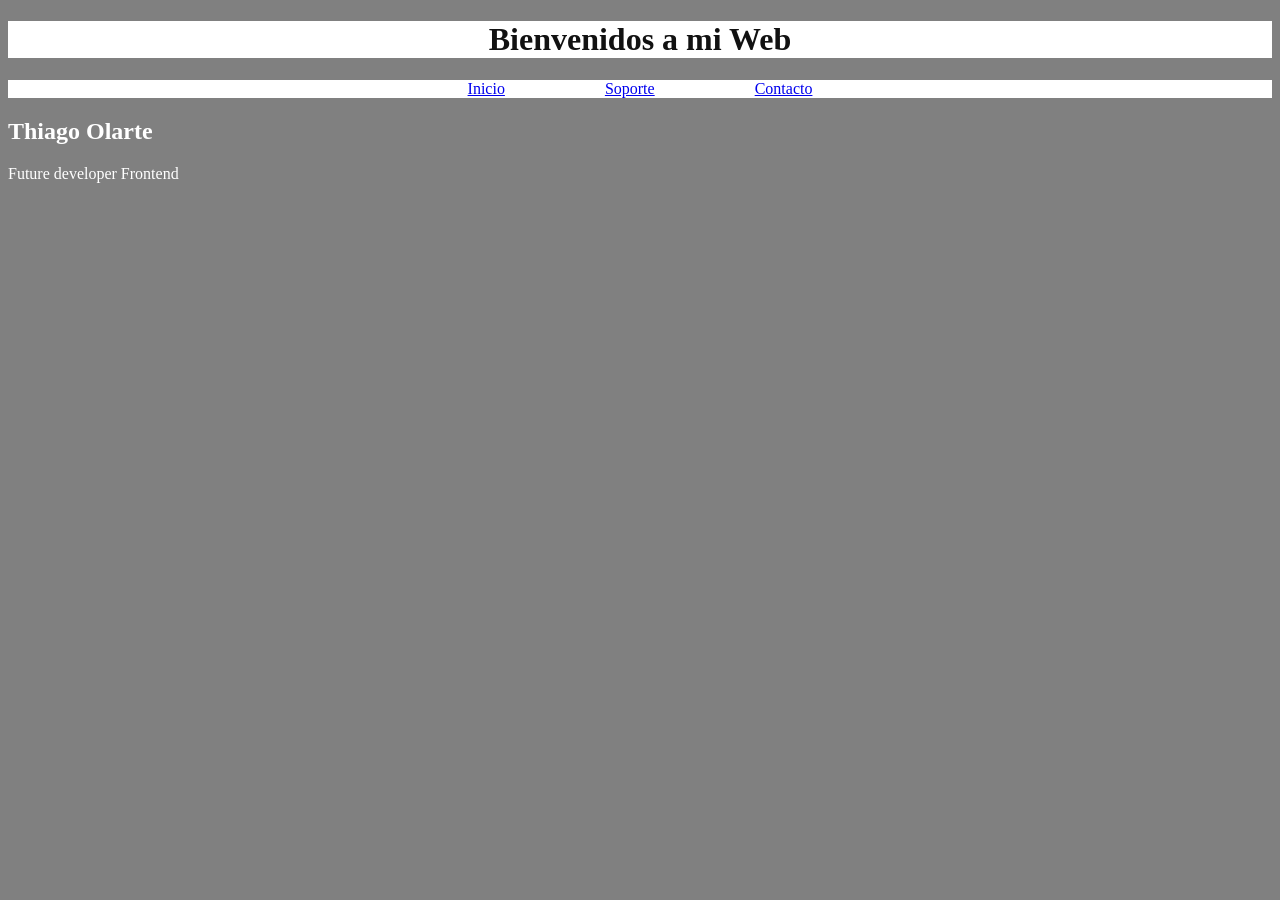
<file: practica-dia13-css-html-/index.html>
<!DOCTYPE html>
<html>
<head>
	<meta charset="utf-8">
	<meta name="viewport" content="width=device-width, initial-scale=1">
	<link rel="stylesheet" href="style.css">
	<title>Mi Pagina</title>
</head>
<body>
	<header>
		<h1 class="titulo">Bienvenidos a mi Web</h1>
		<nav>
			<a href="#">Inicio</a>
			<a href="#">Soporte</a>
			<a href="#">Contacto</a>
		</nav>
	</header>
	<main>
		<section>

		<h2>Thiago Olarte</h2>
		<p class="descripcion">Future developer Frontend</p>
		</section>
	</main>
	<footer>

	</footer>
</body>
</html>
</file>
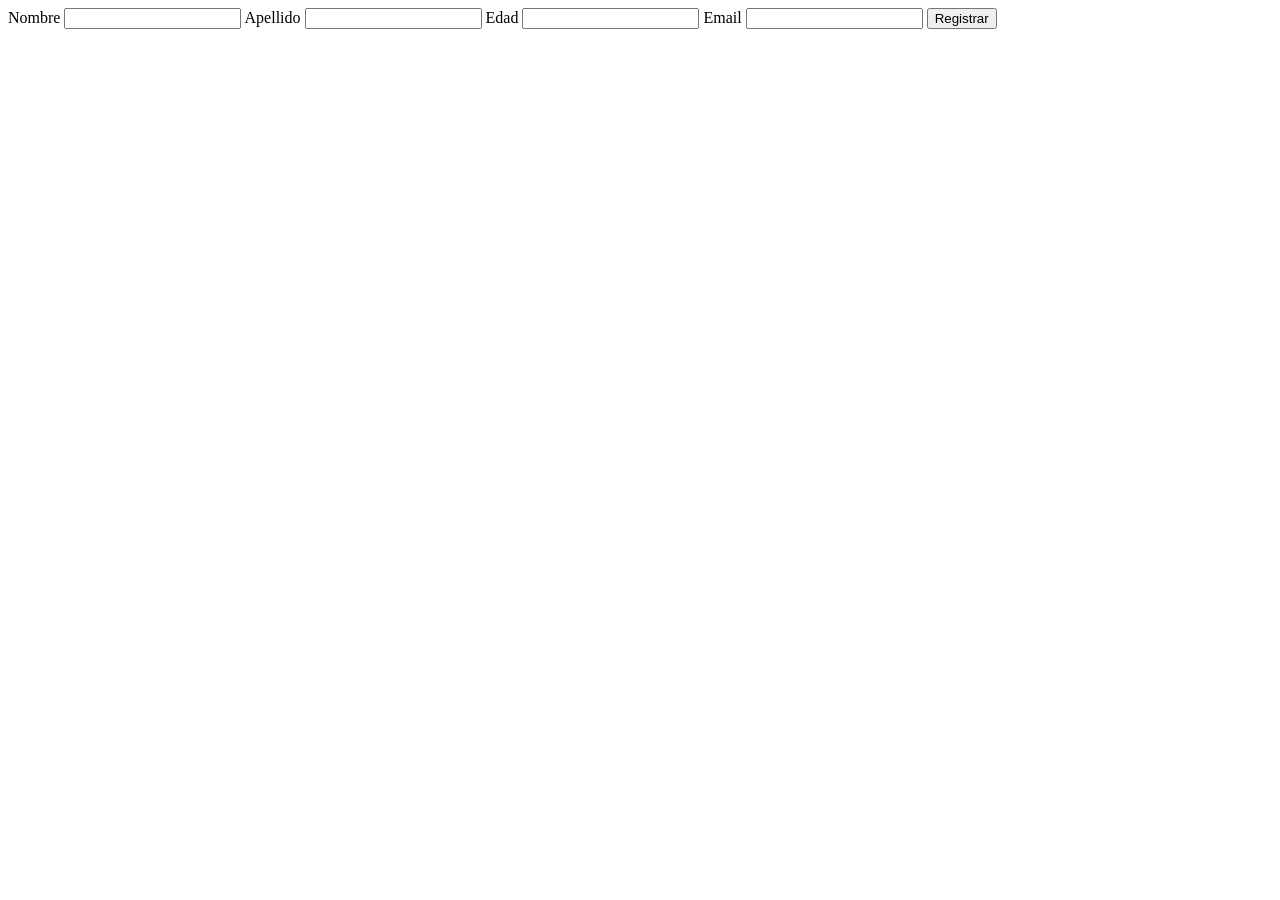
<file: Formulario Dia 3.html>
<!DOCTYPE html>
<html lang="es">
 <head>
 </head>
 <body>
   <main>
      <label>Nombre</label>
      <input type="text">

      <label>Apellido</label>
      <input type="text">

      <label>Edad<label>
      <input type="number">

      <label>Email</label>
      <input type="email">
      
      <button>Registrar</button>
   </main>
 </body>
<html>
</file>
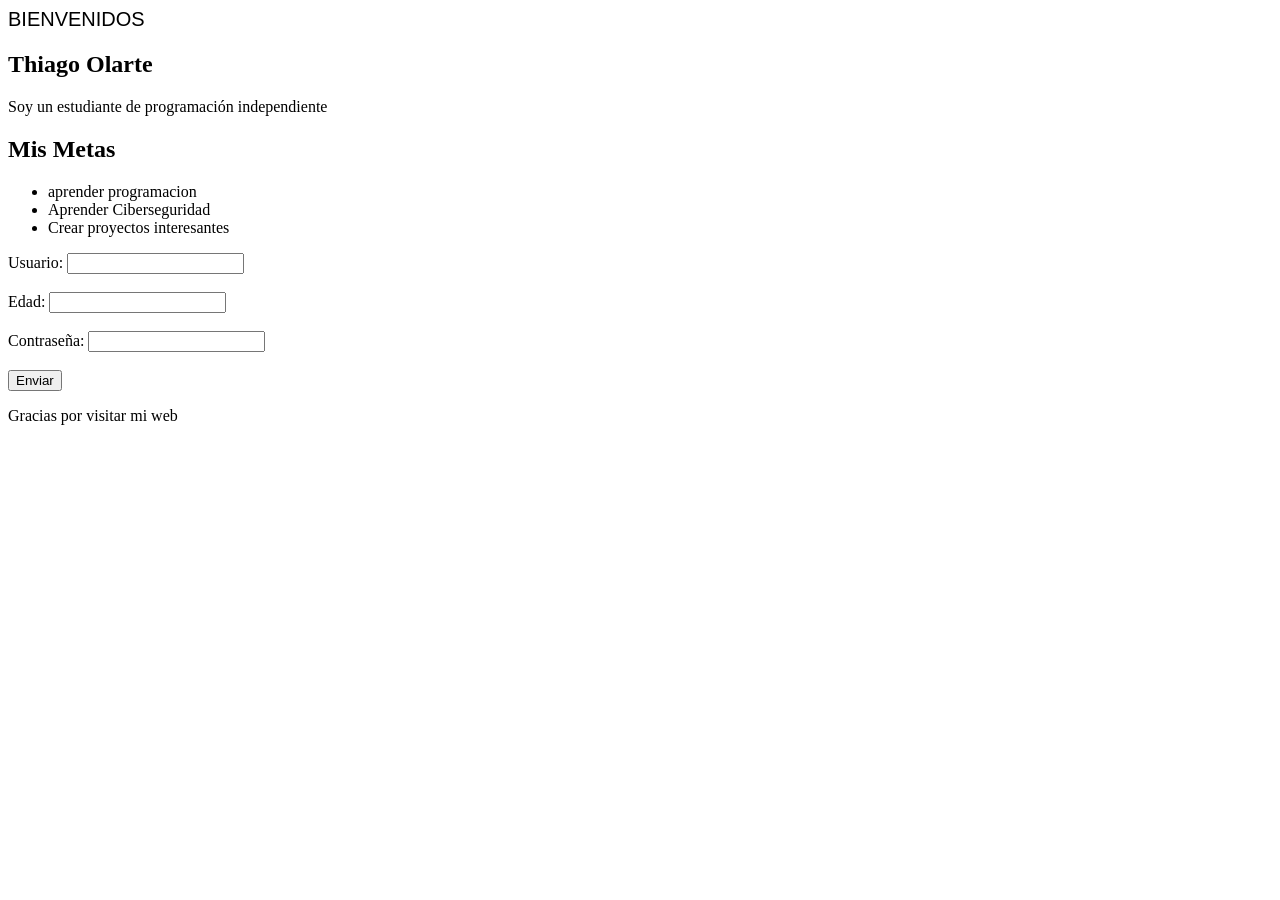
<file: MiprimerProyeecto.html>
<!DOCTYPE html>
<html lang="en">
    <style>
        body {background-image: url('https://png.pngtree.com/background/20250104/original/pngtree-white-paper-texture-background-picture-image_15192732.jpg');}
        span {color: rgb(0, 0, 0); font-size: 20px; font-family: Arial, Arial, Helvetica, sans-serif}
    hidden {display : none;}
    </style>
    <head>
        <title>Mi primer Proyecto Thiago</title>
    </head>
    <body>

        <header>
            <span>BIENVENIDOS</span>
        </header>

        <section>
        <h1>Thiago Olarte</h1>
        <p>Soy un estudiante de programación independiente</p>
        </section>

        <section>
            <h2>Mis Metas</h2>
        <ul>
            <li>aprender programacion</li>
            <li>Aprender Ciberseguridad</li>
            <li>Crear proyectos interesantes</li>
        </ul>
        </section>

  <form>
    <label>Usuario:</label>
    <input type="text">

    <br><br>

    <label>Edad:</label>
    <input type="number">

    <br><br>

    <label>Contraseña:</label>
    <input type="password">

    <br><br>

    <button>Enviar</button>
</form>

        <footer>
            <p>Gracias por visitar mi web</p>
        </footer>

    </body>
</html>
</file>
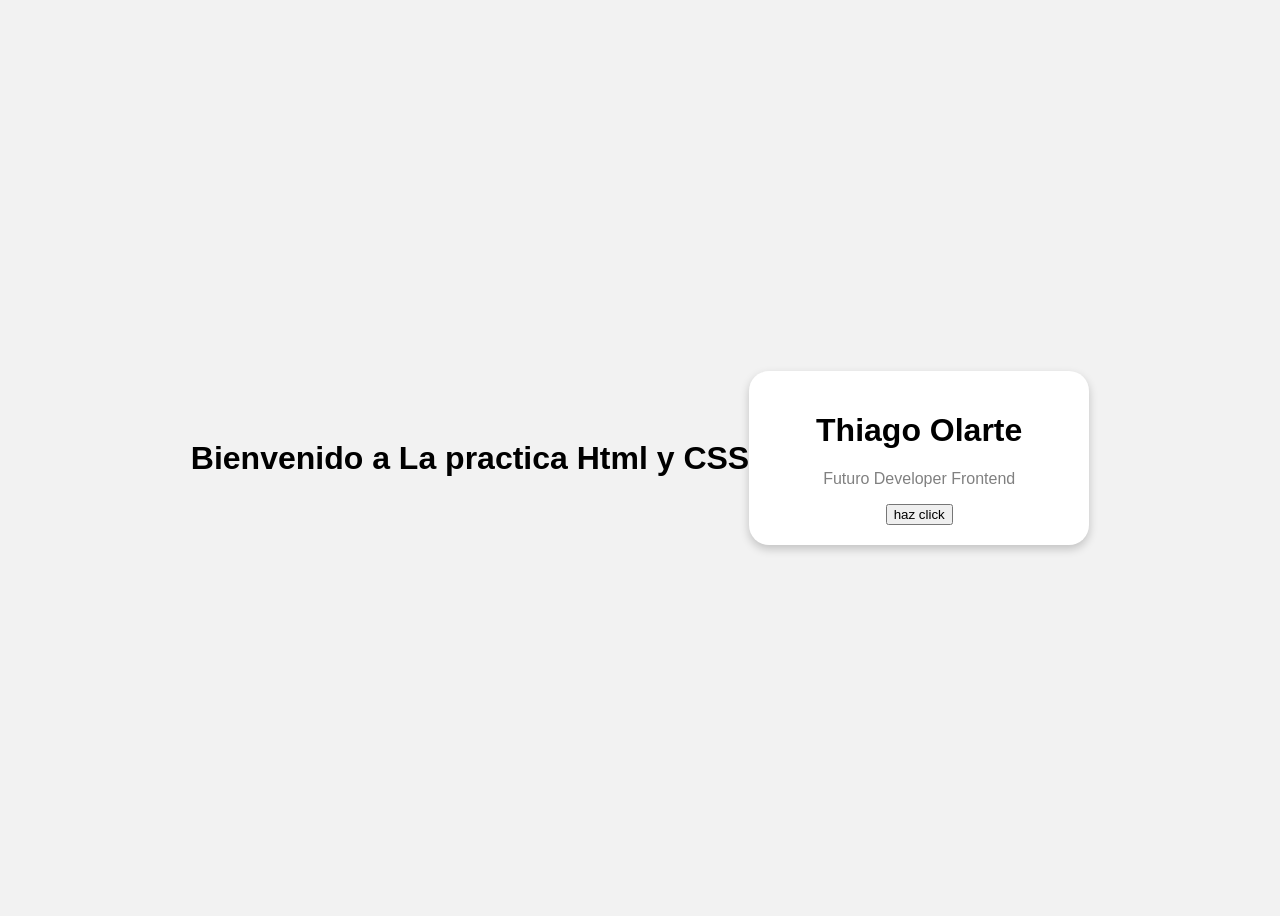
<file: practica-html-y-css-dia8.html>
<!DOCTYPE html>
<html lang="es">
  <head>
    <meta charset="UTF-8">
    <title>Practica Html y CSS</title>
    <style>
        body{
        font-family: Arial;
        background: #f2f2f2;
        display:flex;
        justify-content: center;
        align-items: center;
        height: 100vh;
        }
        .tarjeta{
        width:300px;
        background: white;
        padding: 20px;
        border-radius: 20px;
        box-shadow: 0 4px 10px rgba(0,0,0,0.2);
        text-align: center;
        transition: 0.3s;
        }
        .tarjeta:hover{	
        transform: scale(1.00);
       }
       h1{
         color: #33;
       }
       p{
         color: gray;
       }
       .button{
       background: black;
       color: white;
       border: none;
       padding: 10px 20px;
       border-radius: 10px;
       cursor: pointer;
       }
       .button:hover{
       
    </style>
  </head>
  <body>
    <header>
      <h1>Bienvenido a La practica Html y CSS</h1>
    </header>
    <main>
      <div class="tarjeta">
      <h1>Thiago Olarte</h1>
      <p>Futuro Developer Frontend</p>
      <button>haz click</button>

    </main>
    <footer>
    </footer>
  </body>
</html>
</file>
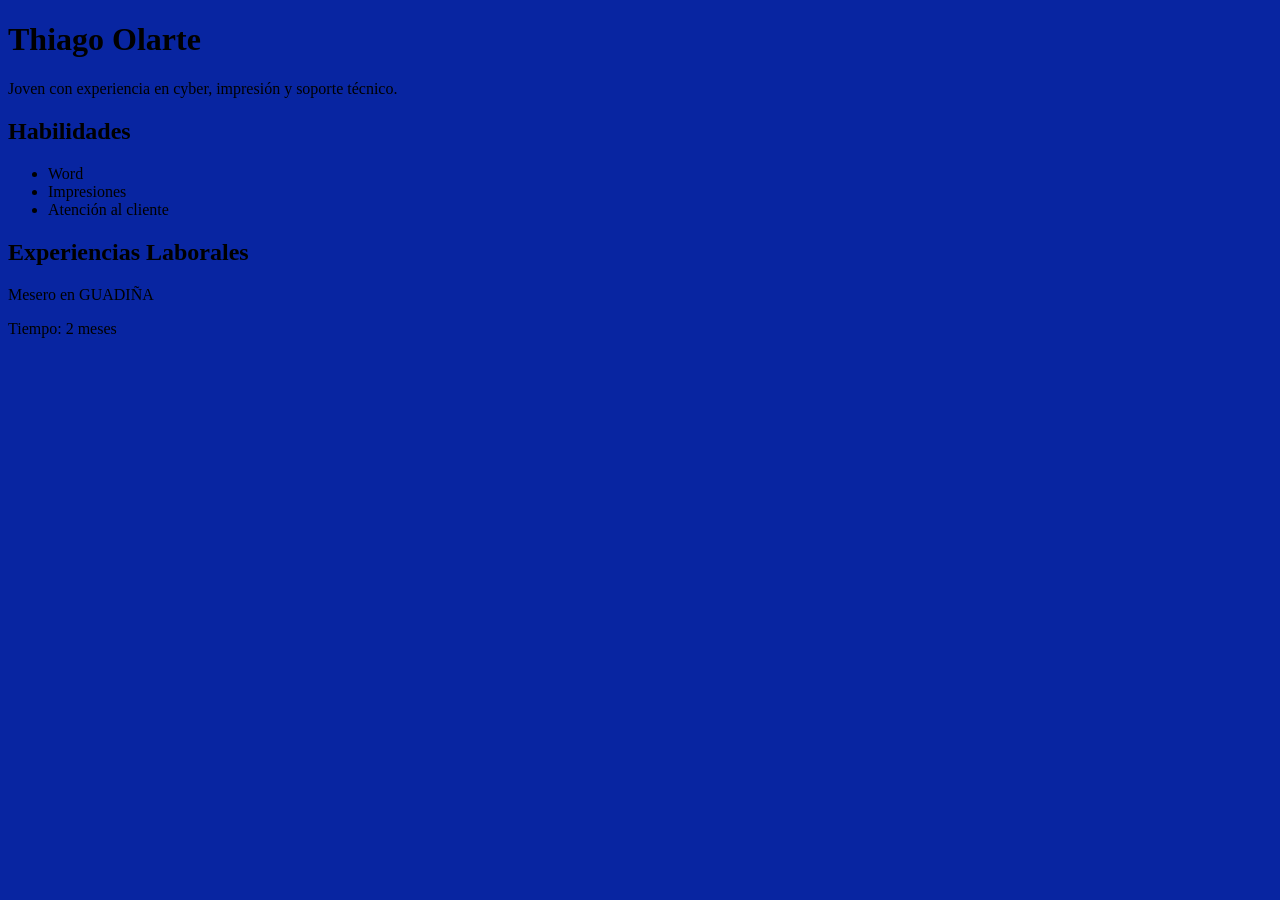
<file: Sobre mí dia 2.html>
<!DOCTYPE html>
<html lang="es">
<style>
  body {
    background-color: #0825A1; /
  }
</style><head>
    <meta charset="UTF-8">
    <title>Mi CV Digital</title>
</head>
<body>

    <h1>Thiago Olarte</h1>
    <p>Joven con experiencia en cyber, impresión y soporte técnico.</p>

    <h2>Habilidades</h2>
    <ul>
        <li>Word</li>
        <li>Impresiones</li>
        <li>Atención al cliente</li>
    </ul>

    <h2>Experiencias Laborales</h2>
    <p>Mesero en GUADIÑA</p>
    <p>Tiempo: 2 meses</p>

</body>
</html>
</file>
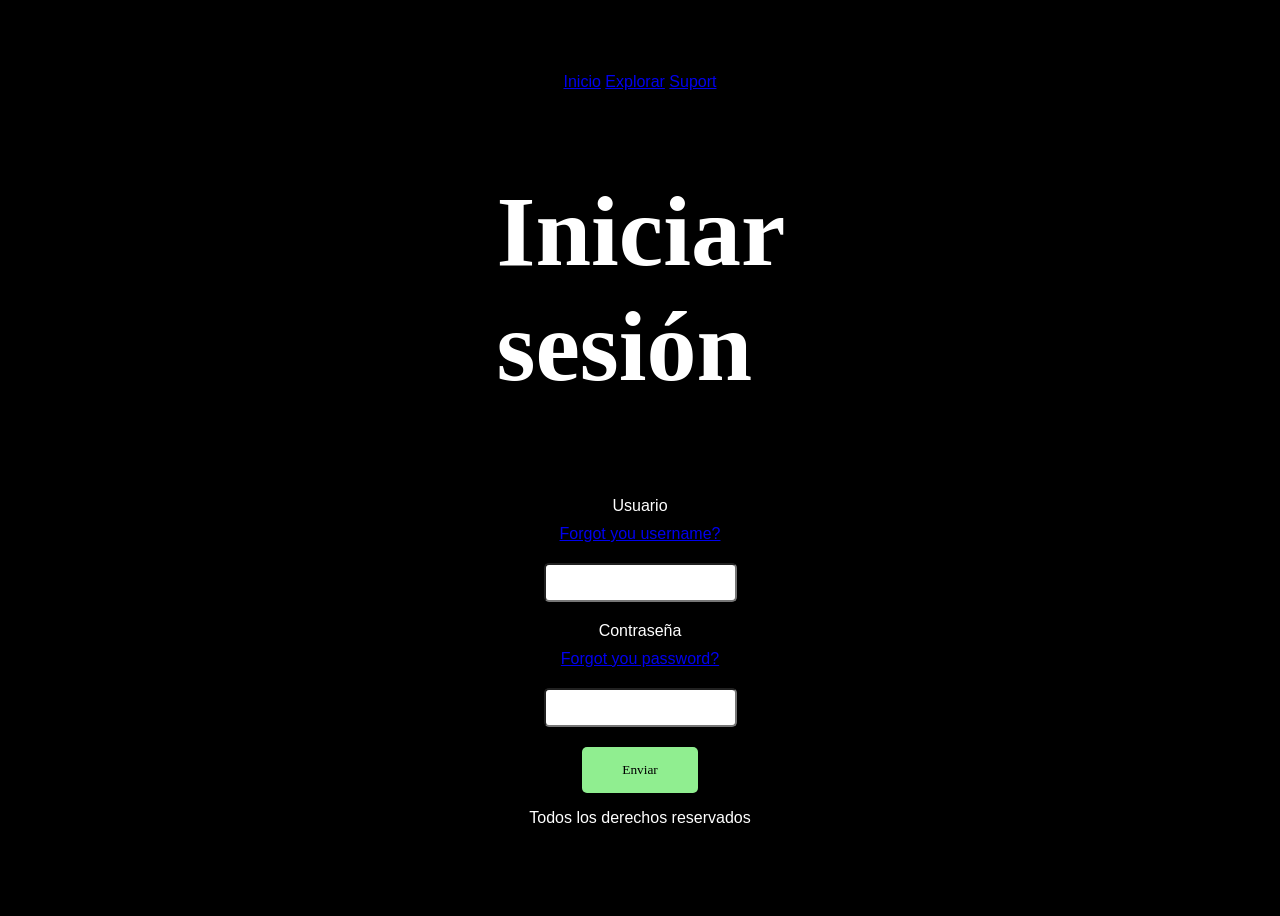
<file: formulario-simple-con-css-reto4/login.html>
<!DOCTYPE html>
<html lang="es">
<head>
<meta charset="UTF-8">
<title>Formulario Simple Pero con CSS</title>
<link rel="stylesheet" href="style.css">
</head>
<body>
  <header>
    <nav class="cabeza">
      <a href="#">Inicio</a>
      <a href="#">Explorar</a>
      <a href="#">Suport</a>
    </nav>
  </header>
  <main>

    <section class="login">
      <h1>Iniciar sesión</h1>
      <label>Usuario</label>
      <a href="#">Forgot you username?</a>
      <input type="text">

      <label>Contraseña</label>
      <a href="#">Forgot you password?</a>
      <input type="password">

      <button>Enviar</button>
  </main>
  <footer>
    <p>Todos los derechos reservados</p>
  </footer>
</body>
</html>
</file>
<file: practica-dia13-css-html-/style.css>
body{
	background:gray;
	color:white;
}
.titulo{
	background:white;
	color:#111;
	font-family:Arial Black;
	display:flex;
	justify-content:center;
	align-items:center;
}
nav{
	background:#fff;
	color:#111;
	opacity:1,0;
	display:flex;
	gap:100px;
	justify-content:center;
}
</file>
<file: formulario-simple-con-css-reto4/style.css>
body{
  display:flex;
  flex-direction:column;
  justify-content:center;
  align-items:center;
  background:black;
  color:white;
  font-family:Arial, sans serif;
  height:100vh;
}
.login{
  display:flex;
  flex-direction:column;
  align-items:center;
  gap:10px;
  width:250px;
}
h1{
  color:white;
  font-family:Arial Black;
  font-size: 100px;
  margin:
}
input{
  padding:10px;
  margin:10px;
  border-radius:5px;
}
button{
  background:lightgreen;
  font-family:Arial Black;
  color: black;
  padding:15px 40px;
  border:none;
  border-radius:5px;
  cursor:pointer;
}
</file>
